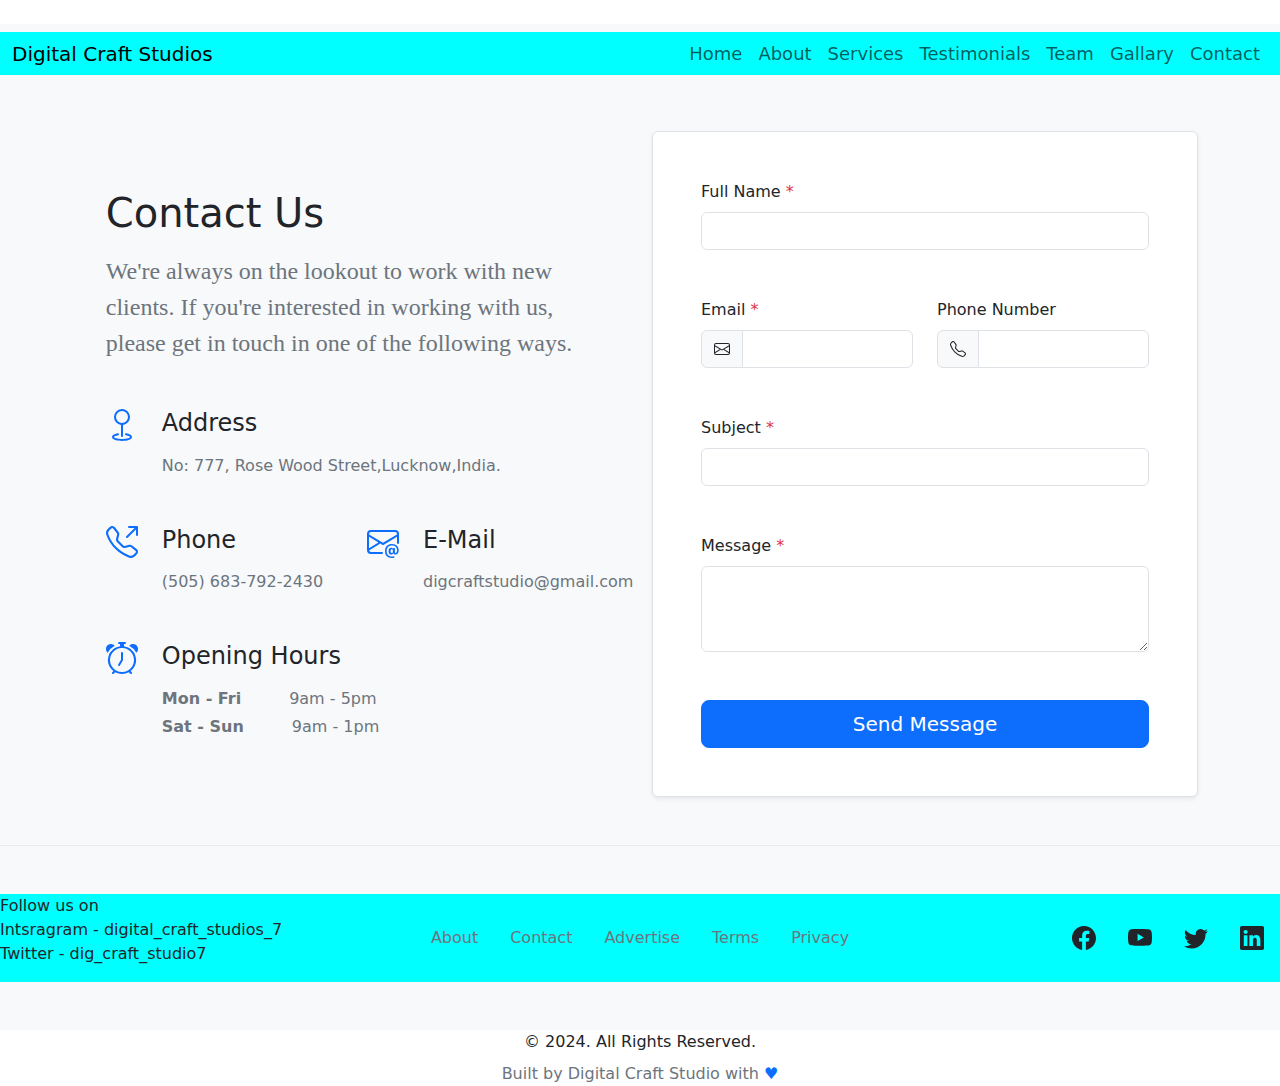
<file: Digital craft studios/Contact.html>
<!doctype html>
<html lang="en">
  <head>
    <meta charset="utf-8">
    <meta name="viewport" content="width=device-width, initial-scale=1">
    <link href="style.css" rel="stylesheet"/>
    <title>Digital Craft Studios</title>
    <link href="https://cdn.jsdelivr.net/npm/bootstrap@5.3.3/dist/css/bootstrap.min.css" rel="stylesheet" integrity="sha384-QWTKZyjpPEjISv5WaRU9OFeRpok6YctnYmDr5pNlyT2bRjXh0JMhjY6hW+ALEwIH" crossorigin="anonymous">
  </head>
  <body>
    
    <!--navigaion bar-->
     <nav class="navbar navbar-expand-lg bg-body-tertiary">
        <div class="container-fluid">
          <a class="navbar-brand me-auto" href="#">Digital Craft Studios</a>
          <button class="navbar-toggler" type="button" data-bs-toggle="collapse" data-bs-target="#navbarSupportedContent" aria-controls="navbarSupportedContent" aria-expanded="false" aria-label="Toggle navigation">
            <span class="navbar-toggler-icon"></span>
          </button>
          <div class="collapse navbar-collapse" id="navbarSupportedContent">
            <ul class="navbar-nav ms-auto mb-2 mb-lg-0">
              <li class="nav-item">
                <a class="nav-link"  href="index.html">Home</a>
              </li>
              <li class="nav-item">
                <a class="nav-link" href="About.html">About</a>
              </li>
              <li class="nav-item">
                <a class="nav-link 1" href="Services.html" >
                  Services
                </a>
                
              </li>
              <li class="nav-item">
                <a class="nav-link 2" href="Testimonials.html">
                  Testimonials
                </a>
                
              </li>
              <li class="nav-item">
                <a class="nav-link 3" href="Team.html">
                  Team
                </a>
                
              </li>
              <li class="nav-item">
                <a class="nav-link 4" href="Gallery.html">
                  Gallary
                </a>
                
              </li>
              <li class="nav-item">
                <a class="nav-link 5" href="Contact.html" >
                  Contact
                </a>
                
              </li>

            </ul>
            
          </div>
        </div>
      </nav>
      <!--Contact-->
<section class="bg-light py-3 py-md-5 py-xl-8">
    <div class="container">
      <div class="row gy-3 gy-md-4 gy-lg-0 align-items-md-center">
        <div class="col-12 col-lg-6">
          <div class="row justify-content-xl-center">
            <div class="col-12 col-xl-11">
              <h2 class="h1 mb-3">Contact Us</h2>
              <p class="lead fs-4 text-secondary mb-5">We're always on the lookout to work with new clients. If you're interested in working with us, please get in touch in one of the following ways.</p>
              <div class="d-flex mb-5">
                <div class="me-4 text-primary">
                  <svg xmlns="http://www.w3.org/2000/svg" width="32" height="32" fill="currentColor" class="bi bi-geo" viewBox="0 0 16 16">
                    <path fill-rule="evenodd" d="M8 1a3 3 0 1 0 0 6 3 3 0 0 0 0-6zM4 4a4 4 0 1 1 4.5 3.969V13.5a.5.5 0 0 1-1 0V7.97A4 4 0 0 1 4 3.999zm2.493 8.574a.5.5 0 0 1-.411.575c-.712.118-1.28.295-1.655.493a1.319 1.319 0 0 0-.37.265.301.301 0 0 0-.057.09V14l.002.008a.147.147 0 0 0 .016.033.617.617 0 0 0 .145.15c.165.13.435.27.813.395.751.25 1.82.414 3.024.414s2.273-.163 3.024-.414c.378-.126.648-.265.813-.395a.619.619 0 0 0 .146-.15.148.148 0 0 0 .015-.033L12 14v-.004a.301.301 0 0 0-.057-.09 1.318 1.318 0 0 0-.37-.264c-.376-.198-.943-.375-1.655-.493a.5.5 0 1 1 .164-.986c.77.127 1.452.328 1.957.594C12.5 13 13 13.4 13 14c0 .426-.26.752-.544.977-.29.228-.68.413-1.116.558-.878.293-2.059.465-3.34.465-1.281 0-2.462-.172-3.34-.465-.436-.145-.826-.33-1.116-.558C3.26 14.752 3 14.426 3 14c0-.599.5-1 .961-1.243.505-.266 1.187-.467 1.957-.594a.5.5 0 0 1 .575.411z" />
                  </svg>
                </div>
                <div>
                  <h4 class="mb-3">Address</h4>
                  <address class="mb-0 text-secondary">No: 777, Rose Wood Street,Lucknow,India.</address>
                </div>
              </div>
              <div class="row mb-5">
                <div class="col-12 col-sm-6">
                  <div class="d-flex mb-5 mb-sm-0">
                    <div class="me-4 text-primary">
                      <svg xmlns="http://www.w3.org/2000/svg" width="32" height="32" fill="currentColor" class="bi bi-telephone-outbound" viewBox="0 0 16 16">
                        <path d="M3.654 1.328a.678.678 0 0 0-1.015-.063L1.605 2.3c-.483.484-.661 1.169-.45 1.77a17.568 17.568 0 0 0 4.168 6.608 17.569 17.569 0 0 0 6.608 4.168c.601.211 1.286.033 1.77-.45l1.034-1.034a.678.678 0 0 0-.063-1.015l-2.307-1.794a.678.678 0 0 0-.58-.122l-2.19.547a1.745 1.745 0 0 1-1.657-.459L5.482 8.062a1.745 1.745 0 0 1-.46-1.657l.548-2.19a.678.678 0 0 0-.122-.58L3.654 1.328zM1.884.511a1.745 1.745 0 0 1 2.612.163L6.29 2.98c.329.423.445.974.315 1.494l-.547 2.19a.678.678 0 0 0 .178.643l2.457 2.457a.678.678 0 0 0 .644.178l2.189-.547a1.745 1.745 0 0 1 1.494.315l2.306 1.794c.829.645.905 1.87.163 2.611l-1.034 1.034c-.74.74-1.846 1.065-2.877.702a18.634 18.634 0 0 1-7.01-4.42 18.634 18.634 0 0 1-4.42-7.009c-.362-1.03-.037-2.137.703-2.877L1.885.511zM11 .5a.5.5 0 0 1 .5-.5h4a.5.5 0 0 1 .5.5v4a.5.5 0 0 1-1 0V1.707l-4.146 4.147a.5.5 0 0 1-.708-.708L14.293 1H11.5a.5.5 0 0 1-.5-.5z" />
                      </svg>
                    </div>
                    <div>
                      <h4 class="mb-3">Phone</h4>
                      <p class="mb-0">
                        <a class="link-secondary text-decoration-none" href="tel:+15057922430">(505) 683-792-2430</a>
                      </p>
                    </div>
                  </div>
                </div>
                <div class="col-12 col-sm-6">
                  <div class="d-flex mb-0">
                    <div class="me-4 text-primary">
                      <svg xmlns="http://www.w3.org/2000/svg" width="32" height="32" fill="currentColor" class="bi bi-envelope-at" viewBox="0 0 16 16">
                        <path d="M2 2a2 2 0 0 0-2 2v8.01A2 2 0 0 0 2 14h5.5a.5.5 0 0 0 0-1H2a1 1 0 0 1-.966-.741l5.64-3.471L8 9.583l7-4.2V8.5a.5.5 0 0 0 1 0V4a2 2 0 0 0-2-2H2Zm3.708 6.208L1 11.105V5.383l4.708 2.825ZM1 4.217V4a1 1 0 0 1 1-1h12a1 1 0 0 1 1 1v.217l-7 4.2-7-4.2Z" />
                        <path d="M14.247 14.269c1.01 0 1.587-.857 1.587-2.025v-.21C15.834 10.43 14.64 9 12.52 9h-.035C10.42 9 9 10.36 9 12.432v.214C9 14.82 10.438 16 12.358 16h.044c.594 0 1.018-.074 1.237-.175v-.73c-.245.11-.673.18-1.18.18h-.044c-1.334 0-2.571-.788-2.571-2.655v-.157c0-1.657 1.058-2.724 2.64-2.724h.04c1.535 0 2.484 1.05 2.484 2.326v.118c0 .975-.324 1.39-.639 1.39-.232 0-.41-.148-.41-.42v-2.19h-.906v.569h-.03c-.084-.298-.368-.63-.954-.63-.778 0-1.259.555-1.259 1.4v.528c0 .892.49 1.434 1.26 1.434.471 0 .896-.227 1.014-.643h.043c.118.42.617.648 1.12.648Zm-2.453-1.588v-.227c0-.546.227-.791.573-.791.297 0 .572.192.572.708v.367c0 .573-.253.744-.564.744-.354 0-.581-.215-.581-.8Z" />
                      </svg>
                    </div>
                    <div>
                      <h4 class="mb-3">E-Mail</h4>
                      <p class="mb-0">
                        <a class="link-secondary text-decoration-none" href="mailto:digcrftstu@gmail.com">digcraftstudio@gmail.com</a>
                      </p>
                    </div>
                  </div>
                </div>
              </div>
              <div class="d-flex">
                <div class="me-4 text-primary">
                  <svg xmlns="http://www.w3.org/2000/svg" width="32" height="32" fill="currentColor" class="bi bi-alarm" viewBox="0 0 16 16">
                    <path d="M8.5 5.5a.5.5 0 0 0-1 0v3.362l-1.429 2.38a.5.5 0 1 0 .858.515l1.5-2.5A.5.5 0 0 0 8.5 9V5.5z" />
                    <path d="M6.5 0a.5.5 0 0 0 0 1H7v1.07a7.001 7.001 0 0 0-3.273 12.474l-.602.602a.5.5 0 0 0 .707.708l.746-.746A6.97 6.97 0 0 0 8 16a6.97 6.97 0 0 0 3.422-.892l.746.746a.5.5 0 0 0 .707-.708l-.601-.602A7.001 7.001 0 0 0 9 2.07V1h.5a.5.5 0 0 0 0-1h-3zm1.038 3.018a6.093 6.093 0 0 1 .924 0 6 6 0 1 1-.924 0zM0 3.5c0 .753.333 1.429.86 1.887A8.035 8.035 0 0 1 4.387 1.86 2.5 2.5 0 0 0 0 3.5zM13.5 1c-.753 0-1.429.333-1.887.86a8.035 8.035 0 0 1 3.527 3.527A2.5 2.5 0 0 0 13.5 1z" />
                  </svg>
                </div>
                <div>
                  <h4 class="mb-3">Opening Hours</h4>
                  <div class="d-flex mb-1">
                    <p class="text-secondary fw-bold mb-0 me-5">Mon - Fri</p>
                    <p class="text-secondary mb-0">9am - 5pm</p>
                  </div>
                  <div class="d-flex">
                    <p class="text-secondary fw-bold mb-0 me-5">Sat - Sun</p>
                    <p class="text-secondary mb-0">9am - 1pm</p>
                  </div>
                </div>
              </div>
            </div>
          </div>
        </div>
        <div class="col-12 col-lg-6">
          <div class="bg-white border rounded shadow-sm overflow-hidden">
  
            <form action="#!">
              <div class="row gy-4 gy-xl-5 p-4 p-xl-5">
                <div class="col-12">
                  <label for="fullname" class="form-label">Full Name <span class="text-danger">*</span></label>
                  <input type="text" class="form-control" id="fullname" name="fullname" value="" required>
                </div>
                <div class="col-12 col-md-6">
                  <label for="email" class="form-label">Email <span class="text-danger">*</span></label>
                  <div class="input-group">
                    <span class="input-group-text">
                      <svg xmlns="http://www.w3.org/2000/svg" width="16" height="16" fill="currentColor" class="bi bi-envelope" viewBox="0 0 16 16">
                        <path d="M0 4a2 2 0 0 1 2-2h12a2 2 0 0 1 2 2v8a2 2 0 0 1-2 2H2a2 2 0 0 1-2-2V4Zm2-1a1 1 0 0 0-1 1v.217l7 4.2 7-4.2V4a1 1 0 0 0-1-1H2Zm13 2.383-4.708 2.825L15 11.105V5.383Zm-.034 6.876-5.64-3.471L8 9.583l-1.326-.795-5.64 3.47A1 1 0 0 0 2 13h12a1 1 0 0 0 .966-.741ZM1 11.105l4.708-2.897L1 5.383v5.722Z" />
                      </svg>
                    </span>
                    <input type="email" class="form-control" id="email" name="email" value="" required>
                  </div>
                </div>
                <div class="col-12 col-md-6">
                  <label for="phone" class="form-label">Phone Number</label>
                  <div class="input-group">
                    <span class="input-group-text">
                      <svg xmlns="http://www.w3.org/2000/svg" width="16" height="16" fill="currentColor" class="bi bi-telephone" viewBox="0 0 16 16">
                        <path d="M3.654 1.328a.678.678 0 0 0-1.015-.063L1.605 2.3c-.483.484-.661 1.169-.45 1.77a17.568 17.568 0 0 0 4.168 6.608 17.569 17.569 0 0 0 6.608 4.168c.601.211 1.286.033 1.77-.45l1.034-1.034a.678.678 0 0 0-.063-1.015l-2.307-1.794a.678.678 0 0 0-.58-.122l-2.19.547a1.745 1.745 0 0 1-1.657-.459L5.482 8.062a1.745 1.745 0 0 1-.46-1.657l.548-2.19a.678.678 0 0 0-.122-.58L3.654 1.328zM1.884.511a1.745 1.745 0 0 1 2.612.163L6.29 2.98c.329.423.445.974.315 1.494l-.547 2.19a.678.678 0 0 0 .178.643l2.457 2.457a.678.678 0 0 0 .644.178l2.189-.547a1.745 1.745 0 0 1 1.494.315l2.306 1.794c.829.645.905 1.87.163 2.611l-1.034 1.034c-.74.74-1.846 1.065-2.877.702a18.634 18.634 0 0 1-7.01-4.42 18.634 18.634 0 0 1-4.42-7.009c-.362-1.03-.037-2.137.703-2.877L1.885.511z" />
                      </svg>
                    </span>
                    <input type="tel" class="form-control" id="phone" name="phone" value="">
                  </div>
                </div>
                <div class="col-12">
                  <label for="subject" class="form-label">Subject <span class="text-danger">*</span></label>
                  <input type="text" class="form-control" id="subject" name="subject" value="" required>
                </div>
                <div class="col-12">
                  <label for="message" class="form-label">Message <span class="text-danger">*</span></label>
                  <textarea class="form-control" id="message" name="message" rows="3" required></textarea>
                </div>
                <div class="col-12">
                  <div class="d-grid">
                    <button class="btn btn-primary btn-lg" type="submit">Send Message</button>
                  </div>
                </div>
              </div>
            </form>
  
          </div>
        </div>
      </div>
    </div>
  </section>
  <!--footer-->
  
  <footer class="footer">
    <section class="foot">
    <div class="bg-light py-3 py-md-5 py-xl-8 border-top border-light-subtle">
      <div class="container1 overflow-hidden">
        <div class="row gy-3 gy-md-5 gy-xl-0 align-items-sm-center">
          <div class="col-xs-12 col-sm-6 col-xl-3 order-0 order-xl-0">
            <div class="footer-logo-wrapper text-center text-sm-start">
              <p>Follow us on<br>
                Intsragram - digital_craft_studios_7<br>
                Twitter    - dig_craft_studio7
              </p>
            </div>
          </div>
  
          <div class="col-xs-12 col-xl-6 order-2 order-xl-1">
            <ul class="nav justify-content-center">
              <li class="nav-item">
                <a class="nav-link link-secondary px-2 px-md-3" href="#!">About</a>
              </li>
              <li class="nav-item">
                <a class="nav-link link-secondary px-2 px-md-3" href="#!">Contact</a>
              </li>
              <li class="nav-item">
                <a class="nav-link link-secondary px-2 px-md-3" href="#!">Advertise</a>
              </li>
              <li class="nav-item">
                <a class="nav-link link-secondary px-2 px-md-3" href="#!">Terms</a>
              </li>
              <li class="nav-item">
                <a class="nav-link link-secondary px-2 px-md-3" href="#!">Privacy</a>
              </li>
            </ul>
          </div>
  
          <div class="col-xs-12 col-sm-6 col-xl-3 order-1 order-xl-2">
            <ul class="nav justify-content-center justify-content-sm-end">
              <li class="nav-item">
                <a class="nav-link link-dark px-3" href="#!">
                  <svg xmlns="http://www.w3.org/2000/svg" width="24" height="24" fill="currentColor" class="bi bi-facebook" viewBox="0 0 16 16">
                    <path d="M16 8.049c0-4.446-3.582-8.05-8-8.05C3.58 0-.002 3.603-.002 8.05c0 4.017 2.926 7.347 6.75 7.951v-5.625h-2.03V8.05H6.75V6.275c0-2.017 1.195-3.131 3.022-3.131.876 0 1.791.157 1.791.157v1.98h-1.009c-.993 0-1.303.621-1.303 1.258v1.51h2.218l-.354 2.326H9.25V16c3.824-.604 6.75-3.934 6.75-7.951z" />
                  </svg>
                </a>
              </li>
              <li class="nav-item">
                <a class="nav-link link-dark px-3" href="#!">
                  <svg xmlns="http://www.w3.org/2000/svg" width="24" height="24" fill="currentColor" class="bi bi-youtube" viewBox="0 0 16 16">
                    <path d="M8.051 1.999h.089c.822.003 4.987.033 6.11.335a2.01 2.01 0 0 1 1.415 1.42c.101.38.172.883.22 1.402l.01.104.022.26.008.104c.065.914.073 1.77.074 1.957v.075c-.001.194-.01 1.108-.082 2.06l-.008.105-.009.104c-.05.572-.124 1.14-.235 1.558a2.007 2.007 0 0 1-1.415 1.42c-1.16.312-5.569.334-6.18.335h-.142c-.309 0-1.587-.006-2.927-.052l-.17-.006-.087-.004-.171-.007-.171-.007c-1.11-.049-2.167-.128-2.654-.26a2.007 2.007 0 0 1-1.415-1.419c-.111-.417-.185-.986-.235-1.558L.09 9.82l-.008-.104A31.4 31.4 0 0 1 0 7.68v-.123c.002-.215.01-.958.064-1.778l.007-.103.003-.052.008-.104.022-.26.01-.104c.048-.519.119-1.023.22-1.402a2.007 2.007 0 0 1 1.415-1.42c.487-.13 1.544-.21 2.654-.26l.17-.007.172-.006.086-.003.171-.007A99.788 99.788 0 0 1 7.858 2h.193zM6.4 5.209v4.818l4.157-2.408L6.4 5.209z" />
                  </svg>
                </a>
              </li>
              <li class="nav-item">
                <a class="nav-link link-dark px-3" href="#!">
                  <svg xmlns="http://www.w3.org/2000/svg" width="24" height="24" fill="currentColor" class="bi bi-twitter" viewBox="0 0 16 16">
                    <path d="M5.026 15c6.038 0 9.341-5.003 9.341-9.334 0-.14 0-.282-.006-.422A6.685 6.685 0 0 0 16 3.542a6.658 6.658 0 0 1-1.889.518 3.301 3.301 0 0 0 1.447-1.817 6.533 6.533 0 0 1-2.087.793A3.286 3.286 0 0 0 7.875 6.03a9.325 9.325 0 0 1-6.767-3.429 3.289 3.289 0 0 0 1.018 4.382A3.323 3.323 0 0 1 .64 6.575v.045a3.288 3.288 0 0 0 2.632 3.218 3.203 3.203 0 0 1-.865.115 3.23 3.23 0 0 1-.614-.057 3.283 3.283 0 0 0 3.067 2.277A6.588 6.588 0 0 1 .78 13.58a6.32 6.32 0 0 1-.78-.045A9.344 9.344 0 0 0 5.026 15z" />
                  </svg>
                </a>
              </li>
              <li class="nav-item">
                <a class="nav-link link-dark px-3" href="#!">
                  <svg xmlns="http://www.w3.org/2000/svg" width="24" height="24" fill="currentColor" class="bi bi-linkedin" viewBox="0 0 16 16">
                    <path d="M0 1.146C0 .513.526 0 1.175 0h13.65C15.474 0 16 .513 16 1.146v13.708c0 .633-.526 1.146-1.175 1.146H1.175C.526 16 0 15.487 0 14.854V1.146zm4.943 12.248V6.169H2.542v7.225h2.401zm-1.2-8.212c.837 0 1.358-.554 1.358-1.248-.015-.709-.52-1.248-1.342-1.248-.822 0-1.359.54-1.359 1.248 0 .694.521 1.248 1.327 1.248h.016zm4.908 8.212V9.359c0-.216.016-.432.08-.586.173-.431.568-.878 1.232-.878.869 0 1.216.662 1.216 1.634v3.865h2.401V9.25c0-2.22-1.184-3.252-2.764-3.252-1.274 0-1.845.7-2.165 1.193v.025h-.016a5.54 5.54 0 0 1 .016-.025V6.169h-2.4c.03.678 0 7.225 0 7.225h2.4z" />
                  </svg>
                </a>
              </li>
            </ul>
          </div>
        </div>
      </div>
    </div>
  
    <!-- Copyright -->
    
      <div class="container overflow-hidden">
        <div class="row">
          <div class="col">
            <div class="footer-copyright-wrapper text-center">
              &copy; 2024. All Rights Reserved.
            </div>
            <div class="credits text-secondary text-center mt-2 fs-7">
              Built by <a href="https://bootstrapbrain.com/" class="link-secondary text-decoration-none">Digital Craft Studio</a> with <span class="text-primary">&#9829;</span>
            </div>
          </div>
        </div>
      </div>
    </div>
  </section>
  </footer>
</file>
<file: Digital craft studios/style.css>
.row1{
    max-width: 500px; /* Limit the width of the container */
    margin: 0 auto;
    text-align: left;
}
.lead{
    font-family: Georgia, 'Times New Roman', Times, serif;
    font-size: 12px;
}
.img-fluid{
    max-width: 500px;
}
.navbar-nav .nav-link {
        font-size: 18px; 
        
    }
.navbar-nav .nav-link.active,
.navbar-nav .nav-link:active,
.navbar-nav .nav-link:focus,
.navbar-nav .nav-link:hover {
        color: black; 
    }
.container-fluid{
    background-color: aqua;
}
.container1{
    background-color: aqua;
}
</file>
